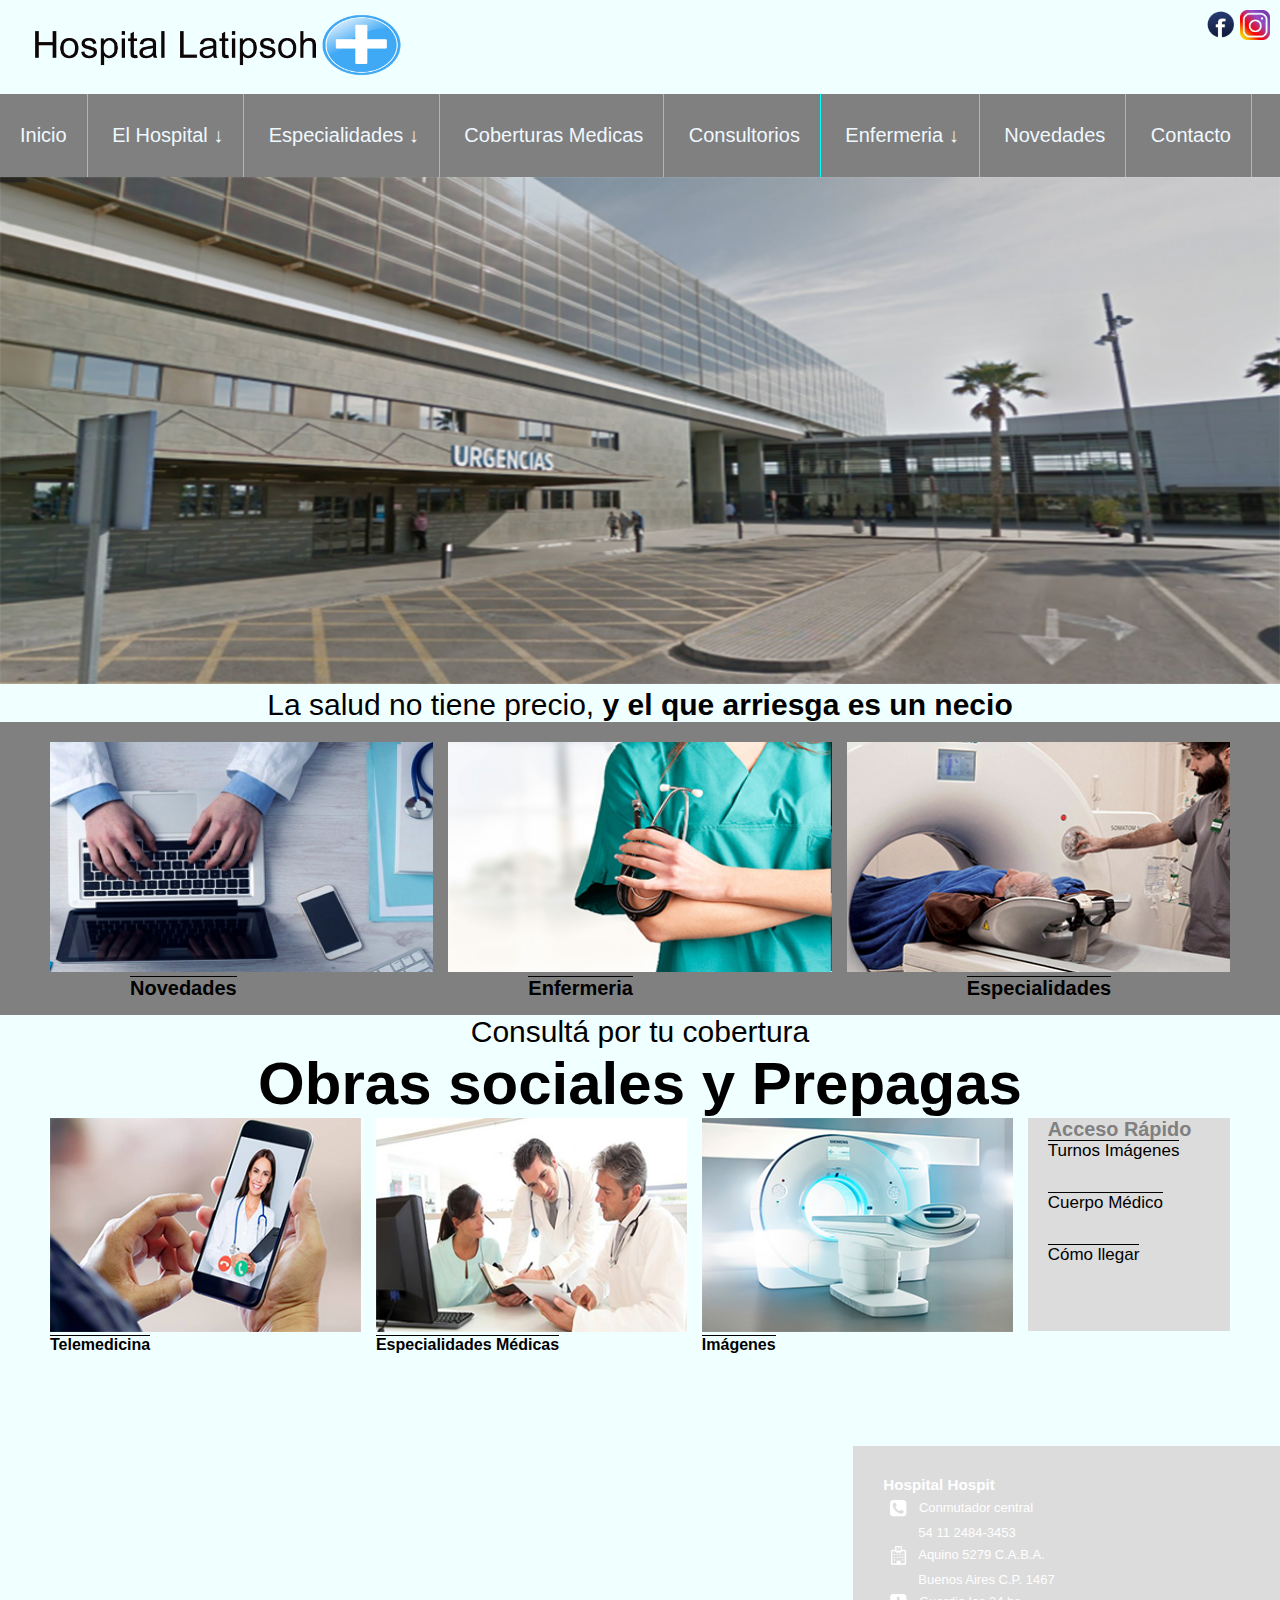
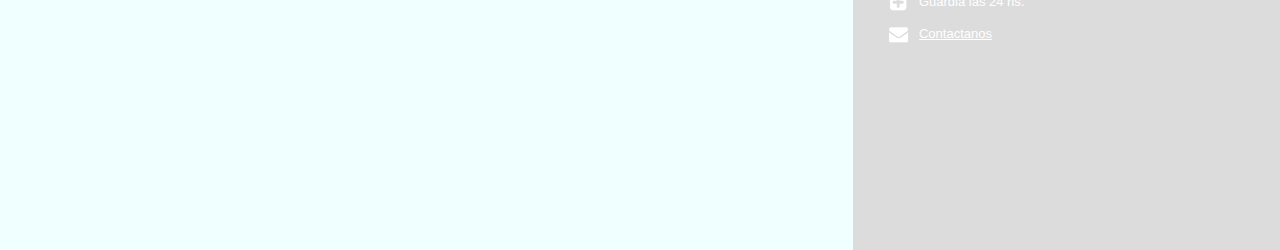
<file: index.html>
<!DOCTYPE html>
<html lang="en">
<head>
    <meta charset="UTF-8">
    <meta http-equiv="X-UA-Compatible" content="IE=edge">
    <meta name="viewport" content="width=device-width, initial-scale=1.0"/>
    <meta name="description" content="Hospital Primero en atenciones especiales y primarias">

    <title>Hospital Latipsoh</title>
    <link rel="stylesheet" href="estilos.css">
    <link href="https://cdn.jsdelivr.net/npm/bootstrap@5.0.1/dist/css/bootstrap.min.css" rel="stylesheet" integrity="sha384-+0n0xVW2eSR5OomGNYDnhzAbDsOXxcvSN1TPprVMTNDbiYZCxYbOOl7+AMvyTG2x" crossorigin="anonymous">
    
</head>
<style>
    
</style>
<body class="tuvieja">
    <div id="inicio"></div>
    <!--Empezando el projecto final-->
    <div class="primerflex">
        <div><img src="img/nuevotitulo.png" alt="" class="imagenylogo"></div>
        <div><img src="img/facebook.png" alt="" class="redessociales">
             <img src="img/instagram.png" alt="" class="redessociales">
        </div>
    </div>
    <!--Inicio de Menu-->
    <header>
        <nav class="nuevomenu">
            <ul class="continuacionmenu">
                <li><a href="#inicio">Inicio</a></li>
                <li><a href="">El Hospital ↓</a>
                    <ul class="submenu">
                        <li><a href="historiayautoridades.html">Historia/Autoridades</a></li>
                        <li><a href="medico.html">Cuerpo Medico</a></li>
                    </ul>
                </li>
                <li><a href="">Especialidades ↓</a>
                    <ul class="submenu">
                        <li><a href="">servicios Medicos</a></li>
                        <li><a href="">Diagnosticos por Imagenes</a></li>
                        <li><a href="">Servicio de Laboratorio</a></li>
                        <li><a href="">Telemedicina</a></li>
                    </ul>
                </li>
                <li><a href="coberturamedica.html">Coberturas Medicas</a></li>
                <li><a href="">Consultorios</a></li>
                <li><a href="">Enfermeria ↓</a>
                    <ul class="submenu">
                        <li><a href="">Tecnicatura en Enfermeria</a></li>
                        <li><a href="">Inscripcion Enfermeria</a></li>
                        <li><a href="">Salida Laboral</a></li>
                    </ul>
                </li>
                <li><a href="">Novedades</a></li>
                <li><a href="">Contacto</a></li>

            </ul>
        </nav>
    </header>
</div>
</div>
<!--Imagenes desplazables-->
<div class="slider">
    <ul>
        <li><img src="imgslide/img1.png" alt=""></li>
        <li><img src="imgslide/img2.png" alt=""></li>
        <li><img src="imgslide/img3.png" alt=""></li>
        <li><img src="imgslide/img4.png" alt=""></li>
    </ul>
</div>
<div class="frasedeseparador">La salud no tiene precio, <strong>y el que arriesga es un necio</strong></div>
<div class="separador"></div>

<!--Imagenes Desplazables-->
<!--fin de menu-->
<div class="imagenes-novedades">
    <div class="imagenes-novedades1 efecto">
        <a href=""><img src="img/compu.jpg" alt="" width="100%"></a>	
        <p><b class="hover desplazamiento"><a href="">Novedades</a></b></p>
    </div>
    <div class="imagenes-enfermeria efecto">
        <a href=""><img src="img/residencias.jpg" alt=""  width="100%"></a>	
        <p><b class="hover desplazamiento-2"> <a href="">Enfermeria</a></b></p>
    </div>
    <div class="imagenes-especialidades efecto">
        <a href=""><img src="img/maquina.jpg" alt="" width="100%" ></a>	
        <p><b class="hover desplazamiento-3"><a href="">Especialidades</a></b></p>
    </div>
</div>
</div>
<!--Faciltar al usuario-->
<div class="frasedeseparador">Consultá por tu cobertura</div>
<div class="frasedeseparador"><h1>Obras sociales y Prepagas</h1></div>
<div class="separador"></div>
<div class="imagenes-novedades-segundo">
	<div class="imagenes-tele efecto">
    
		<a href=""><img src="imgdos/telemedicinatrue.png" alt="" width="100%"></a>	
		<p><b class="hover"><a href="">Telemedicina</a></b></p>
    
    
    </div>
    
    <div class="imagenes-especialidades-med efecto">
    	<a href=""><img src="imgdos/auditor.png" alt=""  width="100%"></a>	
		<p><b class="hover"> <a href="">Especialidades Médicas</a></b></p>
    </div>
    
    <div class="imagenes-imagrx efecto">
        <a href=""><img src="imgdos/imagenesrx.png" alt="" width="100%" ></a>	
		<p><b class="hover"><a href="">Imágenes</a></b></p>
    </div>

	<div class="imagenes-accesorapido">	
		<h3>Acceso Rápido</h3>
        <p class="hover"><a href="">Turnos Imágenes</a></p>
        <hr>
        <p class="hover"><a href="">Cuerpo Médico</a></p>
        <hr>
        <p class="hover"><a href="">Cómo llegar</a></p>
	</div>

</div>
</div>
<!--Como LLegar-->
<div>
<div class="comollegar">
    <div id="mapa" class="mapa"><iframe src="https://www.google.com/maps/embed?pb=!1m18!1m12!1m3!1d3476.4291917638607!2d-58.47402070317795!3d-34.67207115668782!2m3!1f0!2f0!3f0!3m2!1i1024!2i768!4f13.1!3m3!1m2!1s0x95bcc95ad08fa82b%3A0xf63d8a342275b65c!2sAquino%205279!5e0!3m2!1ses!2sar!4v1621191804434!5m2!1ses!2sar" width="850" height="400" style="border:0;" allowfullscreen="" loading="lazy"></iframe></div>
    <div class="datos">
    <h3>Hospital Hospit</h3>
    <p><img src="img/telefonito.png" /> Conmutador central<br /><span class="datosSangria">54 11 2484-3453</span></p>
    <p><img src="img/edificio.png" /> Aquino  5279 C.A.B.A.<br /><span class="datosSangria">Buenos Aires C.P. 1467</span></p>
    <p><img src="img/cruzrara.png" /> Guardia las 24 hs.</p>
    <p><img src="img/sobresito.png" /> <a href="">Contactanos</a></p>
    </div>
    </div>


<!--menufinal-->


    
</body>
</html>
</file>
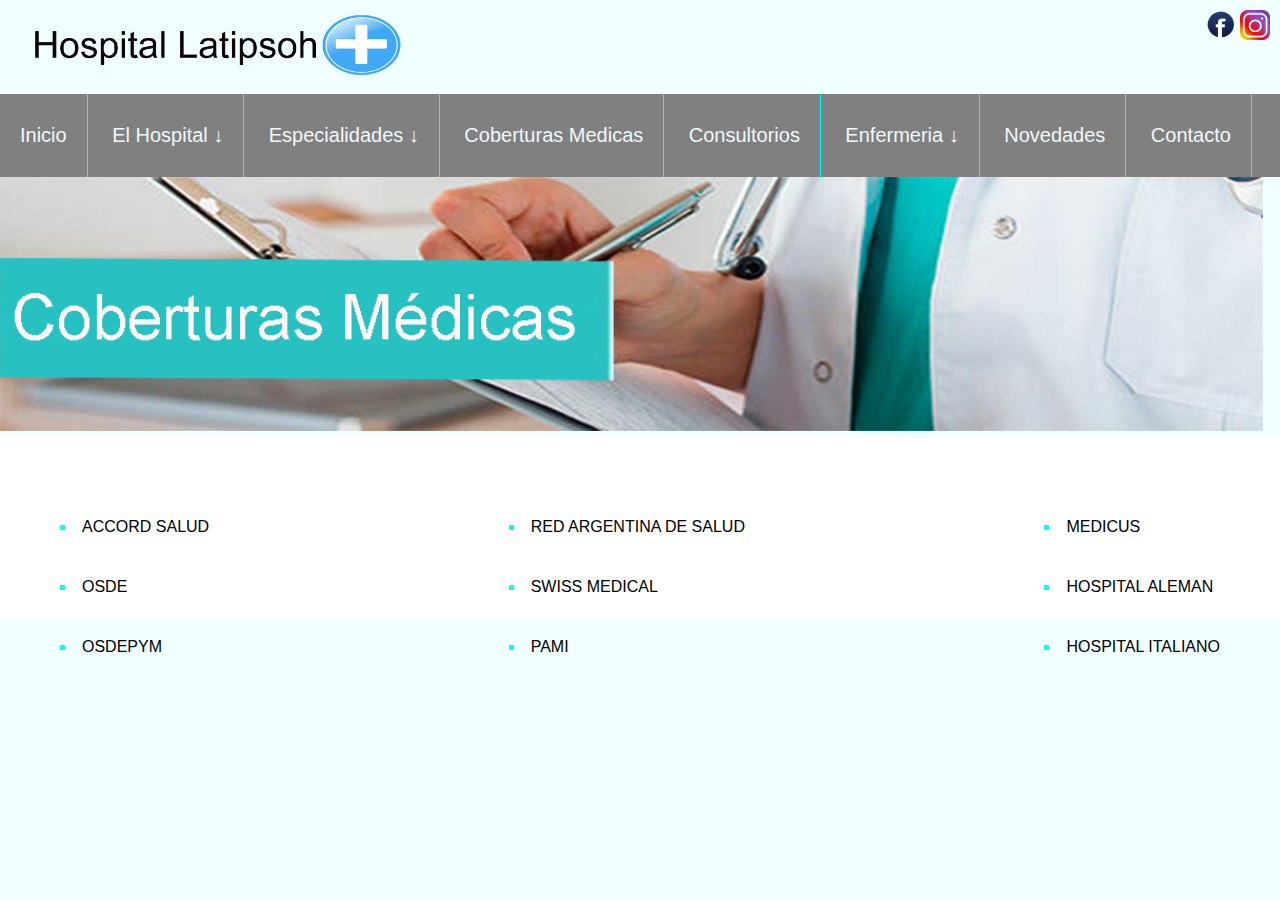
<file: coberturamedica.html>
<!DOCTYPE html>
<html lang="en">
<head>
    <meta charset="UTF-8">
    <meta http-equiv="X-UA-Compatible" content="IE=edge">
    <meta name="viewport" content="width=device-width, initial-scale=1.0">
    <title>Hospital Latipsoh | Coberturas Medicas</title>
    <link rel="stylesheet" href="estilos.css">
    <link href="https://cdn.jsdelivr.net/npm/bootstrap@5.0.1/dist/css/bootstrap.min.css" rel="stylesheet" integrity="sha384-+0n0xVW2eSR5OomGNYDnhzAbDsOXxcvSN1TPprVMTNDbiYZCxYbOOl7+AMvyTG2x" crossorigin="anonymous">
    
</head>
<body class="ultimatefondo">
     <!--Empezando el projecto final-->
     <div class="primerflex">
        <div><img src="img/nuevotitulo.png" alt="" class="imagenylogo"></div>
        <div><img src="img/facebook.png" alt="" class="redessociales">
             <img src="img/instagram.png" alt="" class="redessociales">
        </div>
    </div>
    <!--Inicio de Menu-->
    <div>
    <header>
        <nav class="nuevomenu">
            <ul class="continuacionmenu">
                <li><a href="index.html">Inicio</a></li>
                <li><a href="">El Hospital ↓</a>
                    <ul class="submenu">
                        <li><a href="historiayautoridades.html">Historia/Autoridades</a></li>
                        <li><a href="medico.html">Cuerpo Medico</a></li>
                    </ul>
                </li>
                <li><a href="">Especialidades ↓</a>
                    <ul class="submenu">
                        <li><a href="">servicios Medicos</a></li>
                        <li><a href="">Diagnosticos por Imagenes</a></li>
                        <li><a href="">Servicio de Laboratorio</a></li>
                        <li><a href="">Telemedicina</a></li>
                    </ul>
                </li>
                <li><a href="">Coberturas Medicas</a></li>
                <li><a href="">Consultorios</a></li>
                <li><a href="">Enfermeria ↓</a>
                    <ul class="submenu">
                        <li><a href="">Tecnicatura en Enfermeria</a></li>
                        <li><a href="">Inscripcion Enfermeria</a></li>
                        <li><a href="">Salida Laboral</a></li>
                    </ul>
                </li>
                <li><a href="">Novedades</a></li>
                <li><a href="">Contacto</a></li>

            </ul>
        </nav>
    </header>
</div>
<!--Segundo Flex-->
    <!-- desde donde debo empezar a codear-->
    <div class="presentamedico">
    <h2><img src="img/Coberturas Medicas.png" alt="" width="1263px"></h2>
    </div>
    <div>
    <div class="hospitalescober1">
        <div>
            <ul>
                <li><a href="https://www.accordsalud.com.ar/" target="_blank" style="text-decoration:none;">ACCORD SALUD</a></li>
                <li><a href="https://www.osde.com.ar/index.html#!homepage.html" target="_blank" style="text-decoration:none;">OSDE</a></li>
                <li><a href="http://www.osdepym.com.ar/PortalCMS/app.htm" target="_blank" style="text-decoration:none;">OSDEPYM</a></li>
            </ul>
        </div>
        <div>
            <ul>
                <li><a href="https://www.rascomra.com.ar/2016/" target="_blank" style="text-decoration:none;">RED ARGENTINA DE SALUD</a></li>
                <li><a href="https://www.swissmedical.com.ar/prepagaclientes/" target="_blank" style="text-decoration:none;">SWISS MEDICAL</a></li>
                <li><a href="https://www.pami.org.ar/preinicio" target="_blank" style="text-decoration:none;">PAMI</a></li>
            </ul>
        </div>
        <div>
            <ul>
                <li><a href="https://medicus.com.ar/#/" target="_blank"  style="text-decoration:none;">MEDICUS</a></li>
        <li><a href="https://www.hospitalaleman.org.ar/" target="_blank" style="text-decoration:none;">HOSPITAL ALEMAN</a></li>
        <li><a href="https://www.hospitalitaliano.org.ar/#!/home/principal" target="_blank" style="text-decoration:none;">HOSPITAL ITALIANO</a></li>
            </ul>
        </div>
        </div>
        <!--Muchos divs--->
    
    
<!--Tercer Flex-->


</div>
</body>
</html>
</file>
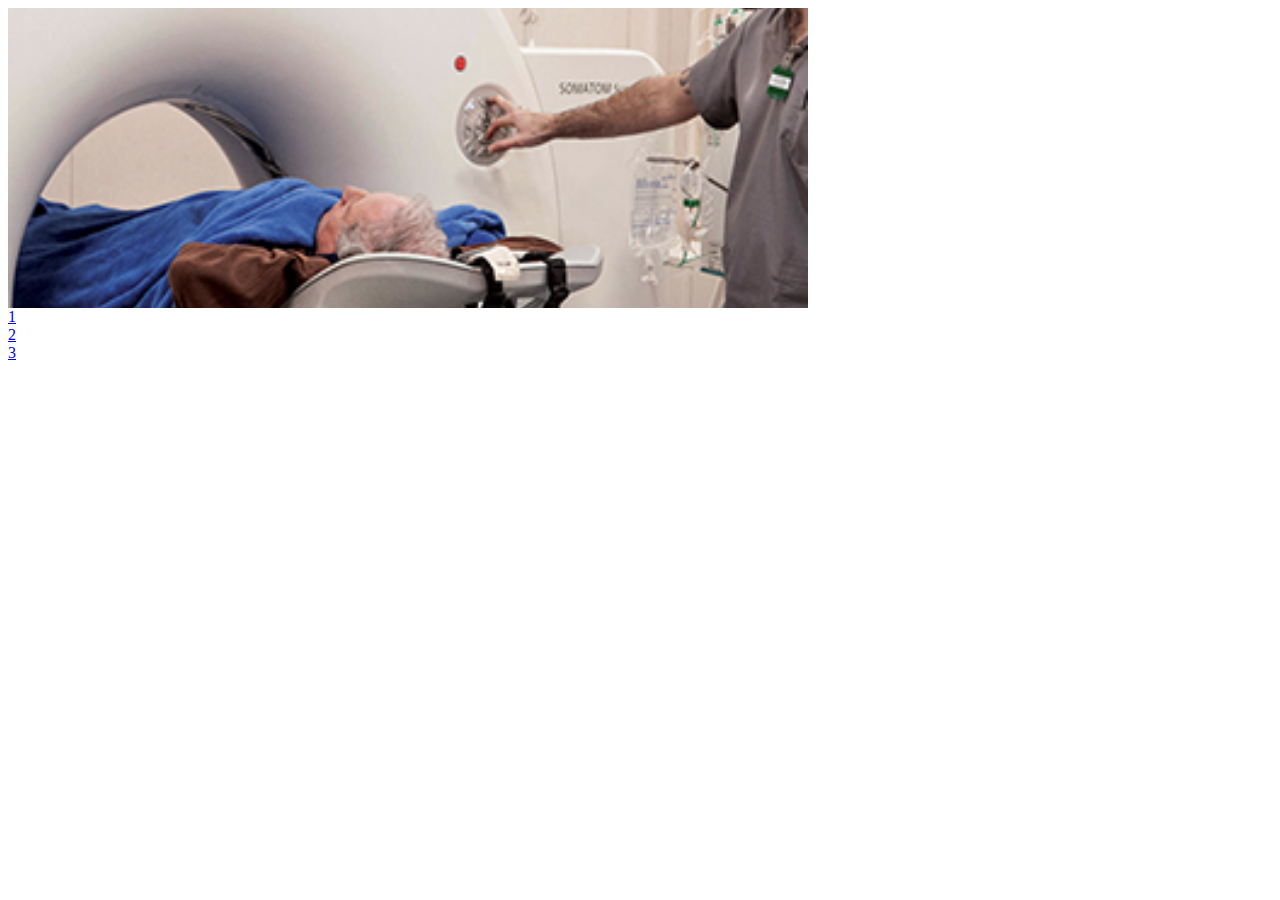
<file: cosonuevoitnento.html>
<!DOCTYPE html>
<html lang="en">
<head>
    <meta charset="UTF-8">
    <meta http-equiv="X-UA-Compatible" content="IE=edge">
    <meta name="viewport" content="width=device-width, initial-scale=1.0">
    <title>Document</title>
</head>
<style>
   .container ul, li{
        margin: 0;
        padding: 0;
        list-style-type: none;
    }
    ul.slider{
        position: relative;
        width: 800px;
        height: 300px;
    }
    ul.slider li{
        position: absolute;
        left: 0;
        top: 0;
        opacity: 0;
        width: inherit;
        height: inherit;
        background-color: white;
        transition: opacity .5s;
    }
    ul.slider li img{
        width: 100%;
        height: 300px;
        object-fit: cover;
    }

    ul.slider li:first-child{
        opacity: 1;
    }
    ul.slider li:target{
        opacity: 1;
    }
</style>
<body>
    <div class="container">
        <ul class="slider">
            <li id="slide1">
                <img src="img/maquina.jpg" alt="">
            </li>
            <li id="slide2">
                <img src="img/niideaquienes.jpg" alt="">
            </li>
            <li id="slide3">
                <h1>lorem</h1>
                <p>tuvieja</p>
                <a href="">tuotraviejaxsxs</a>
            </li>
        </ul>

        <ul class="menu">
            <li>
                <a href="#slide1">1</a>
            </li>
            <li>
                <a href="#slide2">2</a>
            </li>
            <li>
                <a href="#slide3">3</a>
            </li>

        </ul>
    </div>
    
</body>
</html>
</file>
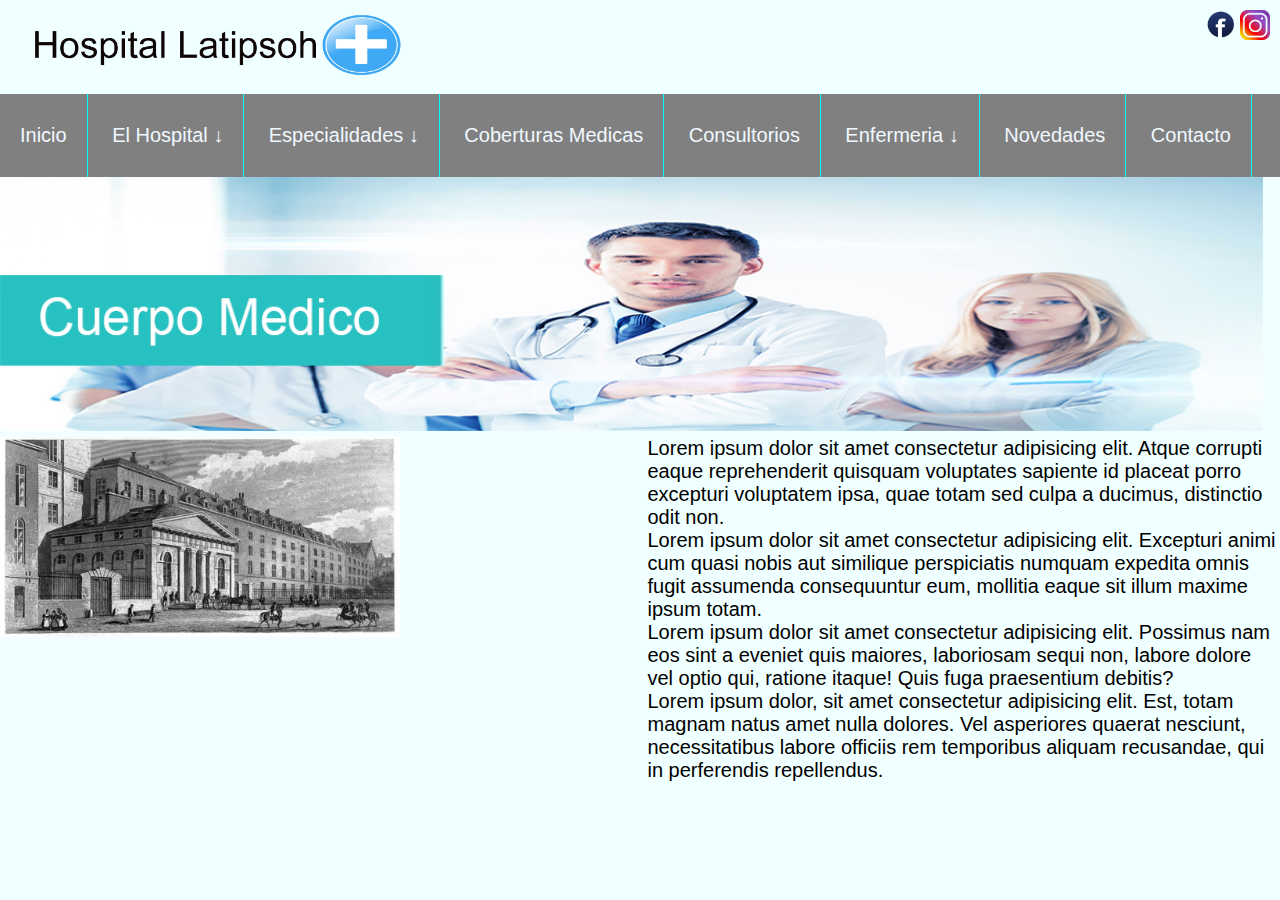
<file: historiayautoridades.html>
<!DOCTYPE html>
<html lang="en">
<head>
    <meta charset="UTF-8">
    <meta http-equiv="X-UA-Compatible" content="IE=edge">
    <meta name="viewport" content="width=device-width, initial-scale=1.0"/>
    <title>Hospital Latipsoh | Historia</title>
    <link rel="stylesheet" href="estilos.css">
    <link href="https://cdn.jsdelivr.net/npm/bootstrap@5.0.1/dist/css/bootstrap.min.css" rel="stylesheet" integrity="sha384-+0n0xVW2eSR5OomGNYDnhzAbDsOXxcvSN1TPprVMTNDbiYZCxYbOOl7+AMvyTG2x" crossorigin="anonymous">
    
</head>

<body class="tuvieja">
    <div id="inicio"></div>
    <!--Empezando el projecto final-->
    <div class="primerflex">
        <div><img src="img/nuevotitulo.png" alt="" class="imagenylogo"></div>
        <div><img src="img/facebook.png" alt="" class="redessociales">
             <img src="img/instagram.png" alt="" class="redessociales">
        </div>
    </div>
    <!--Inicio de Menu-->
    <header>
        <nav class="nuevomenu">
            <ul class="continuacionmenu">
                <li><a href="index.html">Inicio</a></li>
                <li><a href="">El Hospital ↓</a>
                    <ul class="submenu">
                        <li><a href="historiayautoridades.html">Historia/Autoridades</a></li>
                        <li><a href="medico.html">Cuerpo Medico</a></li>
                    </ul>
                </li>
                <li><a href="">Especialidades ↓</a>
                    <ul class="submenu">
                        <li><a href="">servicios Medicos</a></li>
                        <li><a href="">Diagnosticos por Imagenes</a></li>
                        <li><a href="">Servicio de Laboratorio</a></li>
                        <li><a href="">Telemedicina</a></li>
                    </ul>
                </li>
                <li><a href="coberturamedica.html">Coberturas Medicas</a></li>
                <li><a href="">Consultorios</a></li>
                <li><a href="">Enfermeria ↓</a>
                    <ul class="submenu">
                        <li><a href="">Tecnicatura en Enfermeria</a></li>
                        <li><a href="">Inscripcion Enfermeria</a></li>
                        <li><a href="">Salida Laboral</a></li>
                    </ul>
                </li>
                <li><a href="">Novedades</a></li>
                <li><a href="">Contacto</a></li>

            </ul>
        </nav>
    </header>
</div>



</div>
<div class="presentamedico">
    <h2><img src="imgdos/cuerpomedico.png" alt="" width="1263px" class="img65"></h2>
</div>
<div class="historiaauto">
    <div>
        <img src="img/hospitalviejo.jpg" alt="" class="imagenvieja">
    </div>
    <div class="tamañnoimagenhistoria">
        <p>Lorem ipsum dolor sit amet consectetur adipisicing elit. Atque corrupti eaque reprehenderit quisquam voluptates sapiente id placeat porro excepturi voluptatem ipsa, quae totam sed culpa a ducimus, distinctio odit non.</p>
        <p>Lorem ipsum dolor sit amet consectetur adipisicing elit. Excepturi animi cum quasi nobis aut similique perspiciatis numquam expedita omnis fugit assumenda consequuntur eum, mollitia eaque sit illum maxime ipsum totam.</p>
        <p>Lorem ipsum dolor sit amet consectetur adipisicing elit. Possimus nam eos sint a eveniet quis maiores, laboriosam sequi non, labore dolore vel optio qui, ratione itaque! Quis fuga praesentium debitis?</p>
    
        <p>Lorem ipsum dolor, sit amet consectetur adipisicing elit. Est, totam magnam natus amet nulla dolores. Vel asperiores quaerat nesciunt, necessitatibus labore officiis rem temporibus aliquam recusandae, qui in perferendis repellendus.</p>
    
    
    </div>
</div>
</file>
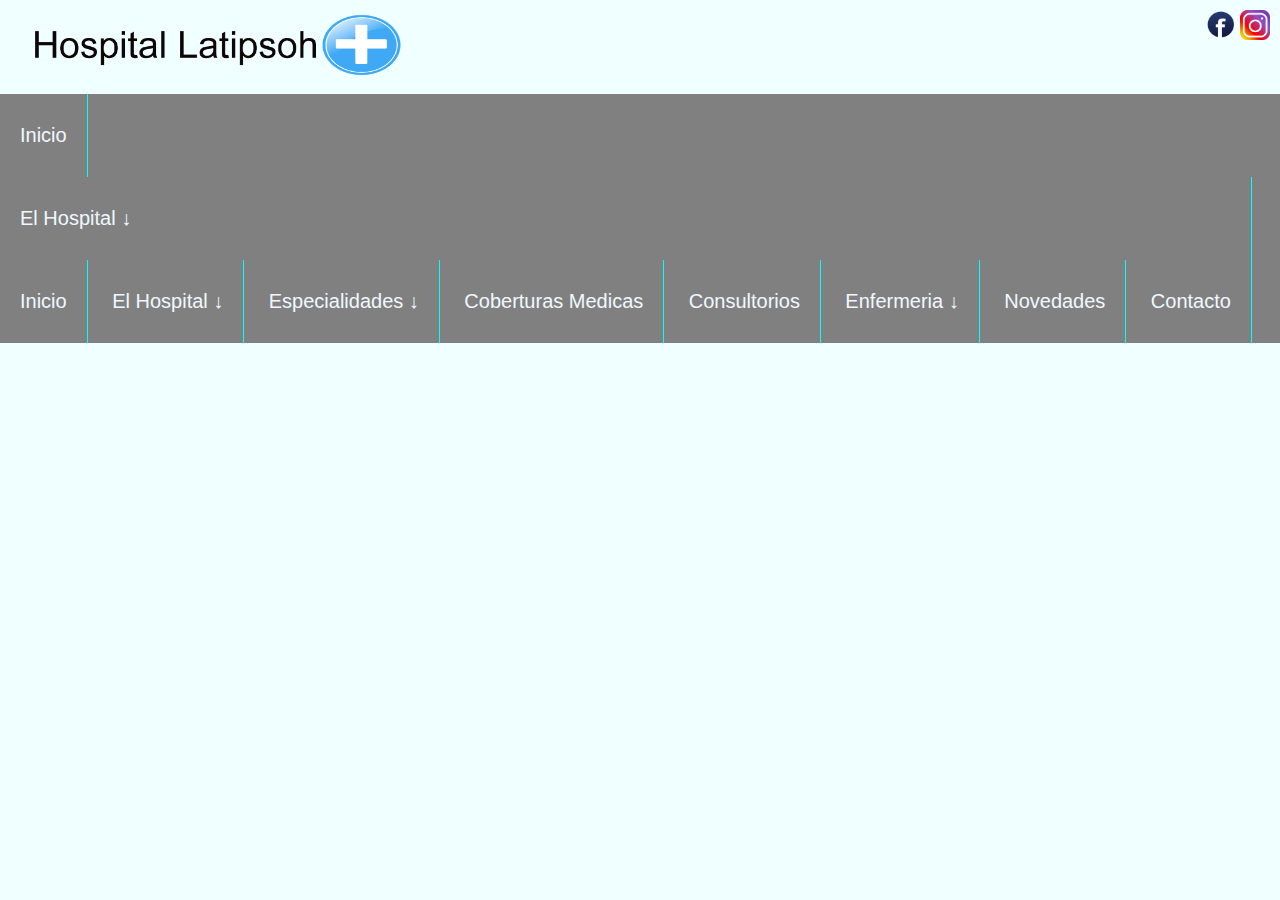
<file: intentodealgonuevo.html>
<!DOCTYPE html>
<html lang="en">
<head>
    <meta charset="UTF-8">
    <meta http-equiv="X-UA-Compatible" content="IE=edge">
    <meta name="viewport" content="width=device-width, initial-scale=1.0"/>
    <title>Hospital Hospit</title>
    <link rel="stylesheet" href="estilos.css">
    <link href="https://cdn.jsdelivr.net/npm/bootstrap@5.0.1/dist/css/bootstrap.min.css" rel="stylesheet" integrity="sha384-+0n0xVW2eSR5OomGNYDnhzAbDsOXxcvSN1TPprVMTNDbiYZCxYbOOl7+AMvyTG2x" crossorigin="anonymous">
    
</head>
<style>

.nuevomenu2 {
    background-color: gray;
    padding: 0px;
    margin: 0px;
    
  }
  
 .quitarseparador a:link{
    border-right: 1px solid black;

 }

  .nuevomenu2 ul {
    list-style-type: none;
    padding: 0px;
    margin: 0px;
  }
  
  
  .continuacionmenu2 > li {
    position: relative;
    display: inline-block;
    padding: 0px;
    margin: 0px;
    
  }
  
  .continuacionmenu2 > li > a {
    display: block;
    padding: 30px 20px;
    color: aliceblue;
    text-decoration: none;
    font-size: 20px;
    border-right: 1px solid aqua;
  }
  
  .continuacionmenu2 li a:hover {
    -webkit-transition: .3s;
    transition: .3s;
    color: aqua;
  }
  
  .submenu2 li a:hover {
    color: black;
    background-color: aqua;
  }
  
  .submenu2 {
    position: absolute;
    background-color: gainsboro;
    visibility: hidden;
    opacity: 0;
    -webkit-transition: opacity .5s;
    transition: opacity .5s;
  }
  
  .submenu2 li a {
    display: block;
    padding: 15px;
    color: white;
    text-decoration: none;
  }
  
  .continuacionmenu2 li:hover .submenu {
    visibility: visible;
    opacity: 1;
  }
    
</style>
<body class="tuvieja">
    <div id="inicio"></div>
    <!--Empezando el projecto final-->
    <div class="primerflex">
        <div><img src="img/nuevotitulo.png" alt="" class="imagenylogo"></div>
        <div><img src="img/facebook.png" alt="" class="redessociales">
             <img src="img/instagram.png" alt="" class="redessociales">
        </div>
    </div>
    <!--Inicio de Menu-->
    <header>
        <nav class="nuevomenu2">
            <ul class="continuacionmenu2">
                <li><a href="#inicio">Inicio</a></li>
                <li><a href="">El Hospital ↓</a>
                    <ul class="submenu2">
                        <li><a href="">Historia/Autoridades</a></li>
                        <li><a href="medico.html">Cuerpo Medico</a></li>
                    </ul>
        <nav class="nuevomenu">
            <ul class="continuacionmenu">
                <li><a href="#inicio">Inicio</a></li>
                <li><a href="">El Hospital ↓</a>
                    <ul class="submenu">
                        <li><a href="">Historia/Autoridades</a></li>
                        <li><a href="medico.html">Cuerpo Medico</a></li>
                    </ul>
                </li>
                <li><a href="">Especialidades ↓</a>
                    <ul class="submenu">
                        <li><a href="">servicios Medicos</a></li>
                        <li><a href="">Diagnosticos por Imagenes</a></li>
                        <li><a href="">Servicio de Laboratorio</a></li>
                        <li><a href="">Telemedicina</a></li>
                    </ul>
                </li>
                <li><a href="coberturamedica.html">Coberturas Medicas</a></li>
                <li><a href="">Consultorios</a></li>
                <li><a href="">Enfermeria ↓</a>
                    <ul class="submenu">
                        <li><a href="">Tecnicatura en Enfermeria</a></li>
                        <li><a href="">Inscripcion Enfermeria</a></li>
                        <li><a href="">Salida Laboral</a></li>
                    </ul>
                </li>
                <li><a href="">Novedades</a></li>
                <li><a href="">Contacto</a></li>

            </ul>
        </nav>
    </header>
</div>
</div>
</file>
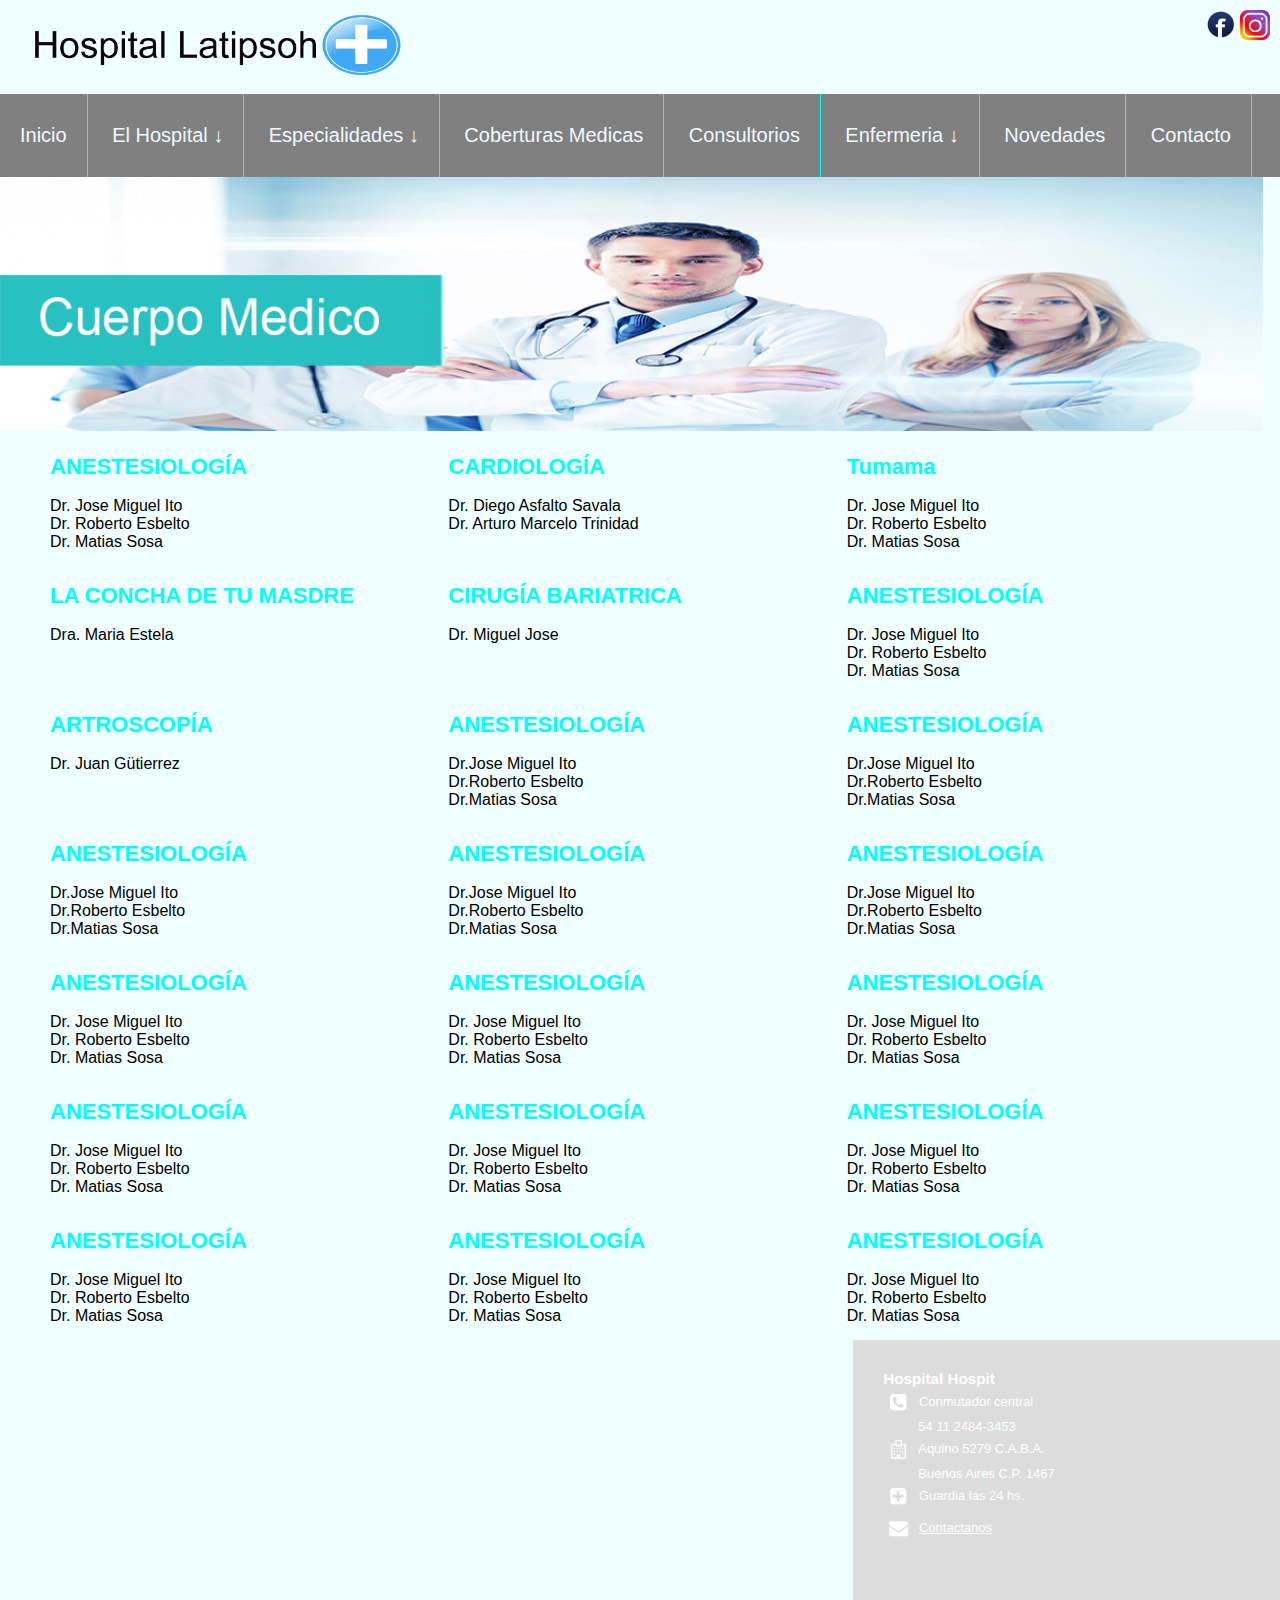
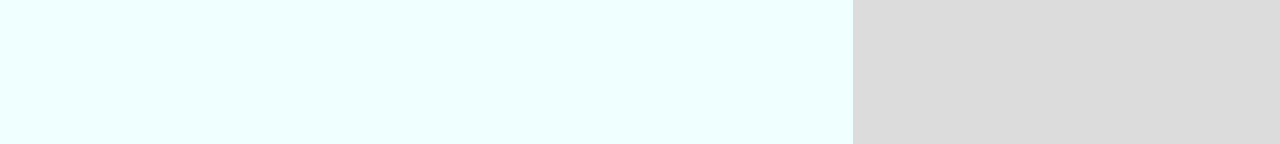
<file: medico.html>
<!DOCTYPE html>
<html lang="en">
<head>
    <meta charset="UTF-8">
    <meta http-equiv="X-UA-Compatible" content="IE=edge">
    <meta name="viewport" content="width=device-width, initial-scale=1.0"/>
    <title>Hospital Latipsoh | Cuerpo Medico</title>
    <link rel="stylesheet" href="estilos.css">
</head>
<body class="tuvieja">
    <div id="inicio"></div>
    <!--Empezando el projecto final-->
    <div class="primerflex">
        <div><img src="img/nuevotitulo.png" alt="" class="imagenylogo"></div>
        <div><img src="img/facebook.png" alt="" class="redessociales">
             <img src="img/instagram.png" alt="" class="redessociales">
        </div>
    </div>
    <!--Inicio de Menu-->
    <header>
        <nav class="nuevomenu">
            <ul class="continuacionmenu">
                <li><a href="index.html">Inicio</a></li>
                <li><a href="">El Hospital ↓</a>
                    <ul class="submenu">
                        <li><a href="historiayautoridades.html">Historia/Autoridades</a></li>
                        <li><a href="medico.html">Cuerpo Medico</a></li>
                    </ul>
                </li>
                <li><a href="">Especialidades ↓</a>
                    <ul class="submenu">
                        <li><a href="">servicios Medicos</a></li>
                        <li><a href="">Diagnosticos por Imagenes</a></li>
                        <li><a href="">Servicio de Laboratorio</a></li>
                        <li><a href="">Telemedicina</a></li>
                    </ul>
                </li>
                <li><a href="coberturamedica.html">Coberturas Medicas</a></li>
                <li><a href="">Consultorios</a></li>
                <li><a href="">Enfermeria ↓</a>
                    <ul class="submenu">
                        <li><a href="">Tecnicatura en Enfermeria</a></li>
                        <li><a href="">Inscripcion Enfermeria</a></li>
                        <li><a href="">Salida Laboral</a></li>
                    </ul>
                </li>
                <li><a href="">Novedades</a></li>
                <li><a href="">Contacto</a></li>

            </ul>
        </nav>
    </header>
</div>
</div>
 <!-- desde donde debo empezar a codear-->
 <div class="presentamedico">
    <h2><img src="imgdos/cuerpomedico.png" alt="" width="1263px" class="img65"></h2>
    </div>
    <div>
        <div class="hospitalescober2">
            <div class="cober1">
                <ul>
                    <li class="cober2"><strong> ANESTESIOLOGÍA </strong></li>
                    <li>Dr. Jose Miguel Ito</li>
                    <li>Dr. Roberto Esbelto</li>
                    <li>Dr. Matias Sosa</li>
                </ul>
            </div>
            <div class="cober1">
                <ul>
                    <li class="cober2"><strong> CARDIOLOGÍA </strong></li>
                    <li>Dr. Diego Asfalto Savala</li>
                    <li>Dr. Arturo Marcelo Trinidad</li>
                    
                </ul>
            </div>
            <div class="cober1">
                <ul>
                    <li class="cober2"><strong> Tumama </strong></li>
                    <li>Dr. Jose Miguel Ito</li>
                    <li>Dr. Roberto Esbelto</li>
                    <li>Dr. Matias Sosa</li>
                </ul>
            </div>
            <div class="cober1">
                <ul>
                    <li class="cober2"><strong> LA CONCHA DE TU MASDRE</strong></li>
                    <li>Dra. Maria Estela</li>
                </ul>
            </div>
            <div class="cober1">
                <ul>
                    <li class="cober2"><strong> CIRUGÍA BARIATRICA </strong></li>
                    <li>Dr. Miguel Jose</li>
                </ul>
            </div>
            <div class="cober1">
                <ul>
                    <li class="cober2"><strong> ANESTESIOLOGÍA </strong></li>
                    <li>Dr. Jose Miguel Ito</li>
                    <li>Dr. Roberto Esbelto</li>
                    <li>Dr. Matias Sosa</li>
                </ul>
            </div>
            <div class="cober1">
                <ul>
                    <li class="cober2"><strong> ARTROSCOPÍA </strong></li>
                    <li>Dr. Juan Gütierrez</li>
                </ul>
            </div>
            <div class="cober1">
                <ul>
                    <li class="cober2"><strong> ANESTESIOLOGÍA </strong></li>
                    <li>Dr.Jose Miguel Ito</li>
                    <li>Dr.Roberto Esbelto</li>
                    <li>Dr.Matias Sosa</li>
                </ul>
            </div>
            <div class="cober1">
                <ul>
                    <li class="cober2"><strong> ANESTESIOLOGÍA </strong></li>
                    <li>Dr.Jose Miguel Ito</li>
                    <li>Dr.Roberto Esbelto</li>
                    <li>Dr.Matias Sosa</li>
                </ul>
            </div>
            <div class="cober1">
                <ul>
                    <li class="cober2"><strong> ANESTESIOLOGÍA </strong></li>
                    <li>Dr.Jose Miguel Ito</li>
                    <li>Dr.Roberto Esbelto</li>
                    <li>Dr.Matias Sosa</li>
                </ul>
            </div>
            <div class="cober1">
                <ul>
                    <li class="cober2"><strong> ANESTESIOLOGÍA </strong></li>
                    <li>Dr.Jose Miguel Ito</li>
                    <li>Dr.Roberto Esbelto</li>
                    <li>Dr.Matias Sosa</li>
                </ul>
            </div>
            <div class="cober1">
                <ul>
                    <li class="cober2"><strong> ANESTESIOLOGÍA </strong></li>
                    <li>Dr.Jose Miguel Ito</li>
                    <li>Dr.Roberto Esbelto</li>
                    <li>Dr.Matias Sosa</li>
                </ul>
            </div>
            <div class="cober1">
                <ul>
                    <li class="cober2"><strong> ANESTESIOLOGÍA </strong></li>
                    <li>Dr. Jose Miguel Ito</li>
                    <li>Dr. Roberto Esbelto</li>
                    <li>Dr. Matias Sosa</li>
                </ul>
            </div>
            <div class="cober1">
                <ul>
                    <li class="cober2"><strong> ANESTESIOLOGÍA </strong></li>
                    <li>Dr. Jose Miguel Ito</li>
                    <li>Dr. Roberto Esbelto</li>
                    <li>Dr. Matias Sosa</li>
                </ul>
            </div>
            <div class="cober1">
                <ul>
                    <li class="cober2"><strong> ANESTESIOLOGÍA </strong></li>
                    <li>Dr. Jose Miguel Ito</li>
                    <li>Dr. Roberto Esbelto</li>
                    <li>Dr. Matias Sosa</li>
                </ul>
            </div>
            <div class="cober1">
                <ul>
                    <li class="cober2"><strong> ANESTESIOLOGÍA </strong></li>
                    <li>Dr. Jose Miguel Ito</li>
                    <li>Dr. Roberto Esbelto</li>
                    <li>Dr. Matias Sosa</li>
                </ul>
            </div>
            <div class="cober1">
                <ul>
                    <li class="cober2"><strong> ANESTESIOLOGÍA </strong></li>
                    <li>Dr. Jose Miguel Ito</li>
                    <li>Dr. Roberto Esbelto</li>
                    <li>Dr. Matias Sosa</li>
                </ul>
            </div>
            <div class="cober1">
                <ul>
                    <li class="cober2"><strong> ANESTESIOLOGÍA </strong></li>
                    <li>Dr. Jose Miguel Ito</li>
                    <li>Dr. Roberto Esbelto</li>
                    <li>Dr. Matias Sosa</li>
                </ul>
            </div>
            <div class="cober1">
                <ul>
                    <li class="cober2"><strong> ANESTESIOLOGÍA </strong></li>
                    <li>Dr. Jose Miguel Ito</li>
                    <li>Dr. Roberto Esbelto</li>
                    <li>Dr. Matias Sosa</li>
                </ul>
            </div>
            <div class="cober1">
                <ul>
                    <li class="cober2"><strong> ANESTESIOLOGÍA </strong></li>
                    <li>Dr. Jose Miguel Ito</li>
                    <li>Dr. Roberto Esbelto</li>
                    <li>Dr. Matias Sosa</li>
                </ul>
            </div>
            <div class="cober1">
                <ul>
                    <li class="cober2"><strong> ANESTESIOLOGÍA </strong></li>
                    <li>Dr. Jose Miguel Ito</li>
                    <li>Dr. Roberto Esbelto</li>
                    <li>Dr. Matias Sosa</li>
                </ul>
            </div>
            </div>
            <!--Como LLegar-->
<div>
    <div class="comollegar">
        <div id="mapa" class="mapa"><iframe src="https://www.google.com/maps/embed?pb=!1m18!1m12!1m3!1d3476.4291917638607!2d-58.47402070317795!3d-34.67207115668782!2m3!1f0!2f0!3f0!3m2!1i1024!2i768!4f13.1!3m3!1m2!1s0x95bcc95ad08fa82b%3A0xf63d8a342275b65c!2sAquino%205279!5e0!3m2!1ses!2sar!4v1621191804434!5m2!1ses!2sar" width="850" height="400" style="border:0;" allowfullscreen="" loading="lazy" class="googlemapa"></iframe></div>
        <div class="datos">
        <h3>Hospital Hospit</h3>
        <p><img src="img/telefonito.png" /> Conmutador central<br /><span class="datosSangria">54 11 2484-3453</span></p>
        <p><img src="img/edificio.png" /> Aquino  5279 C.A.B.A.<br /><span class="datosSangria">Buenos Aires C.P. 1467</span></p>
        <p><img src="img/cruzrara.png" /> Guardia las 24 hs.</p>
        <p><img src="img/sobresito.png" /> <a href="">Contactanos</a></p>
        </div>
        </div>
</file>
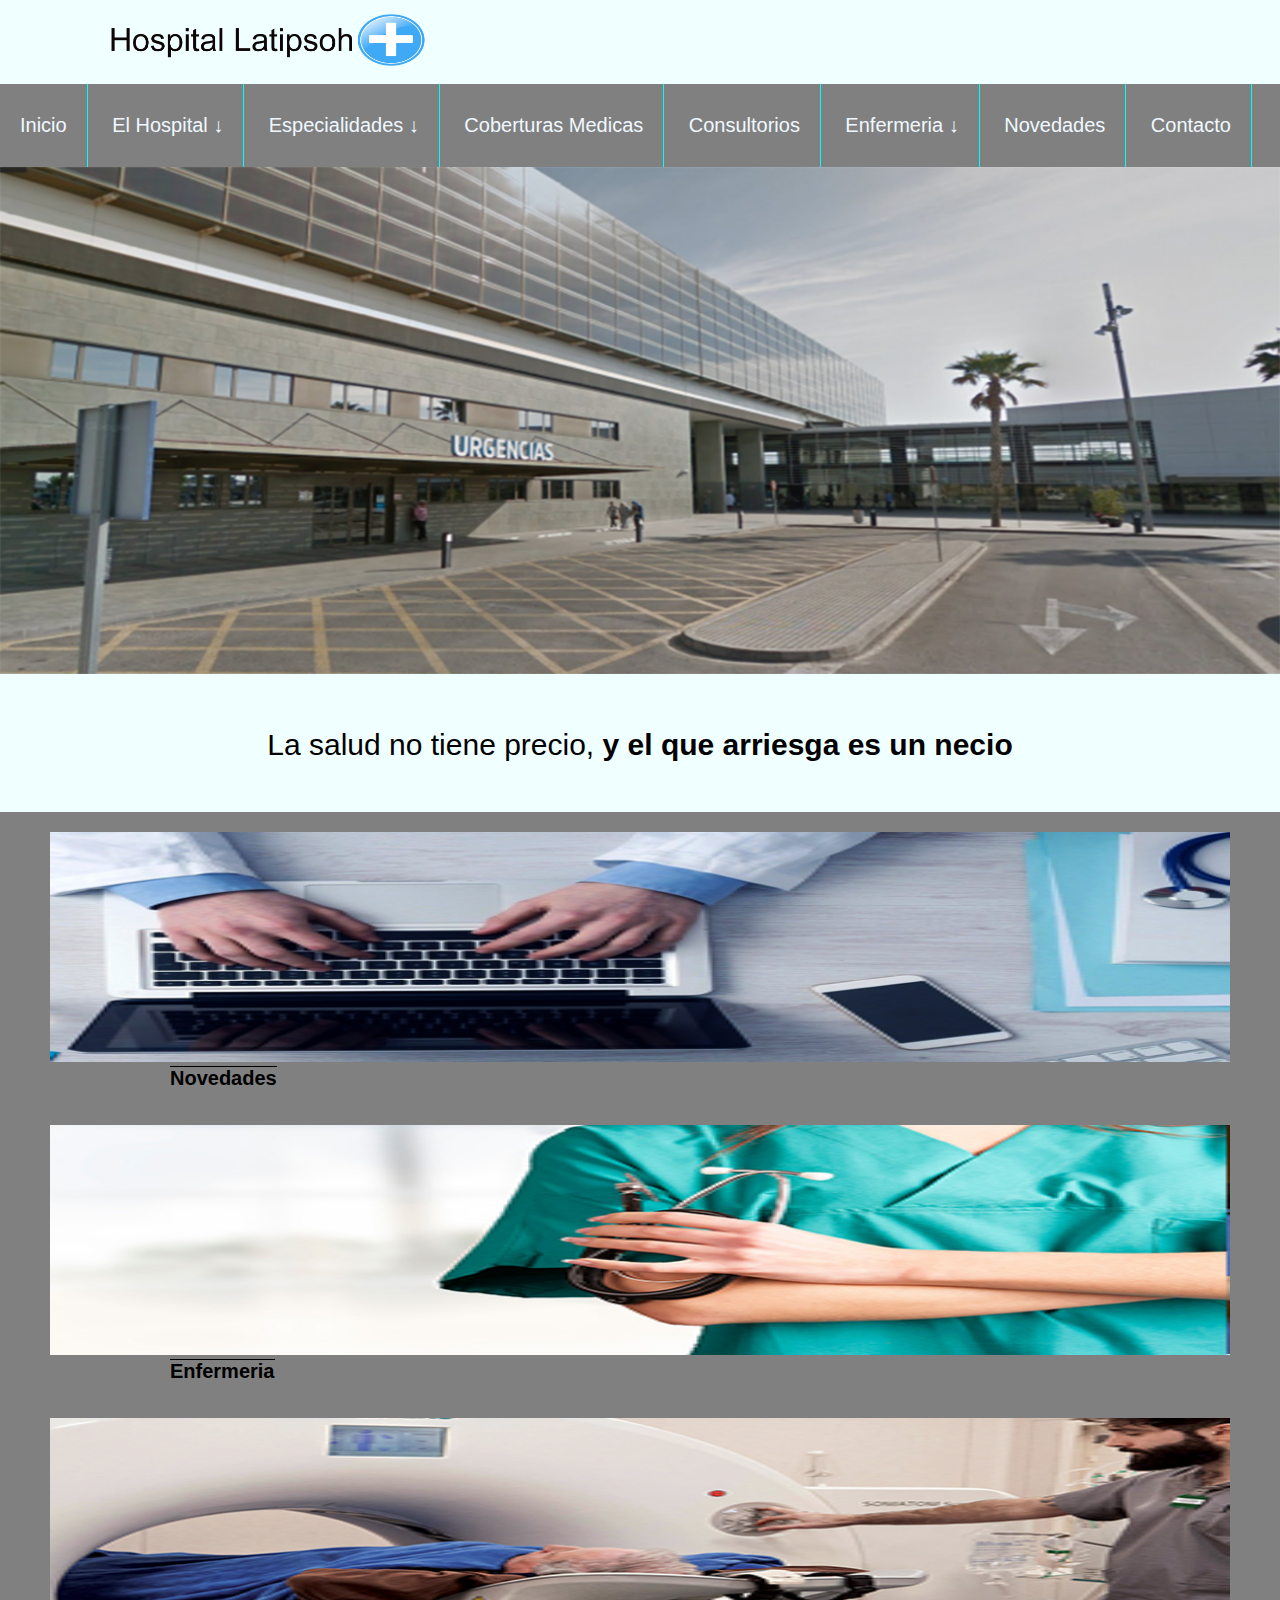
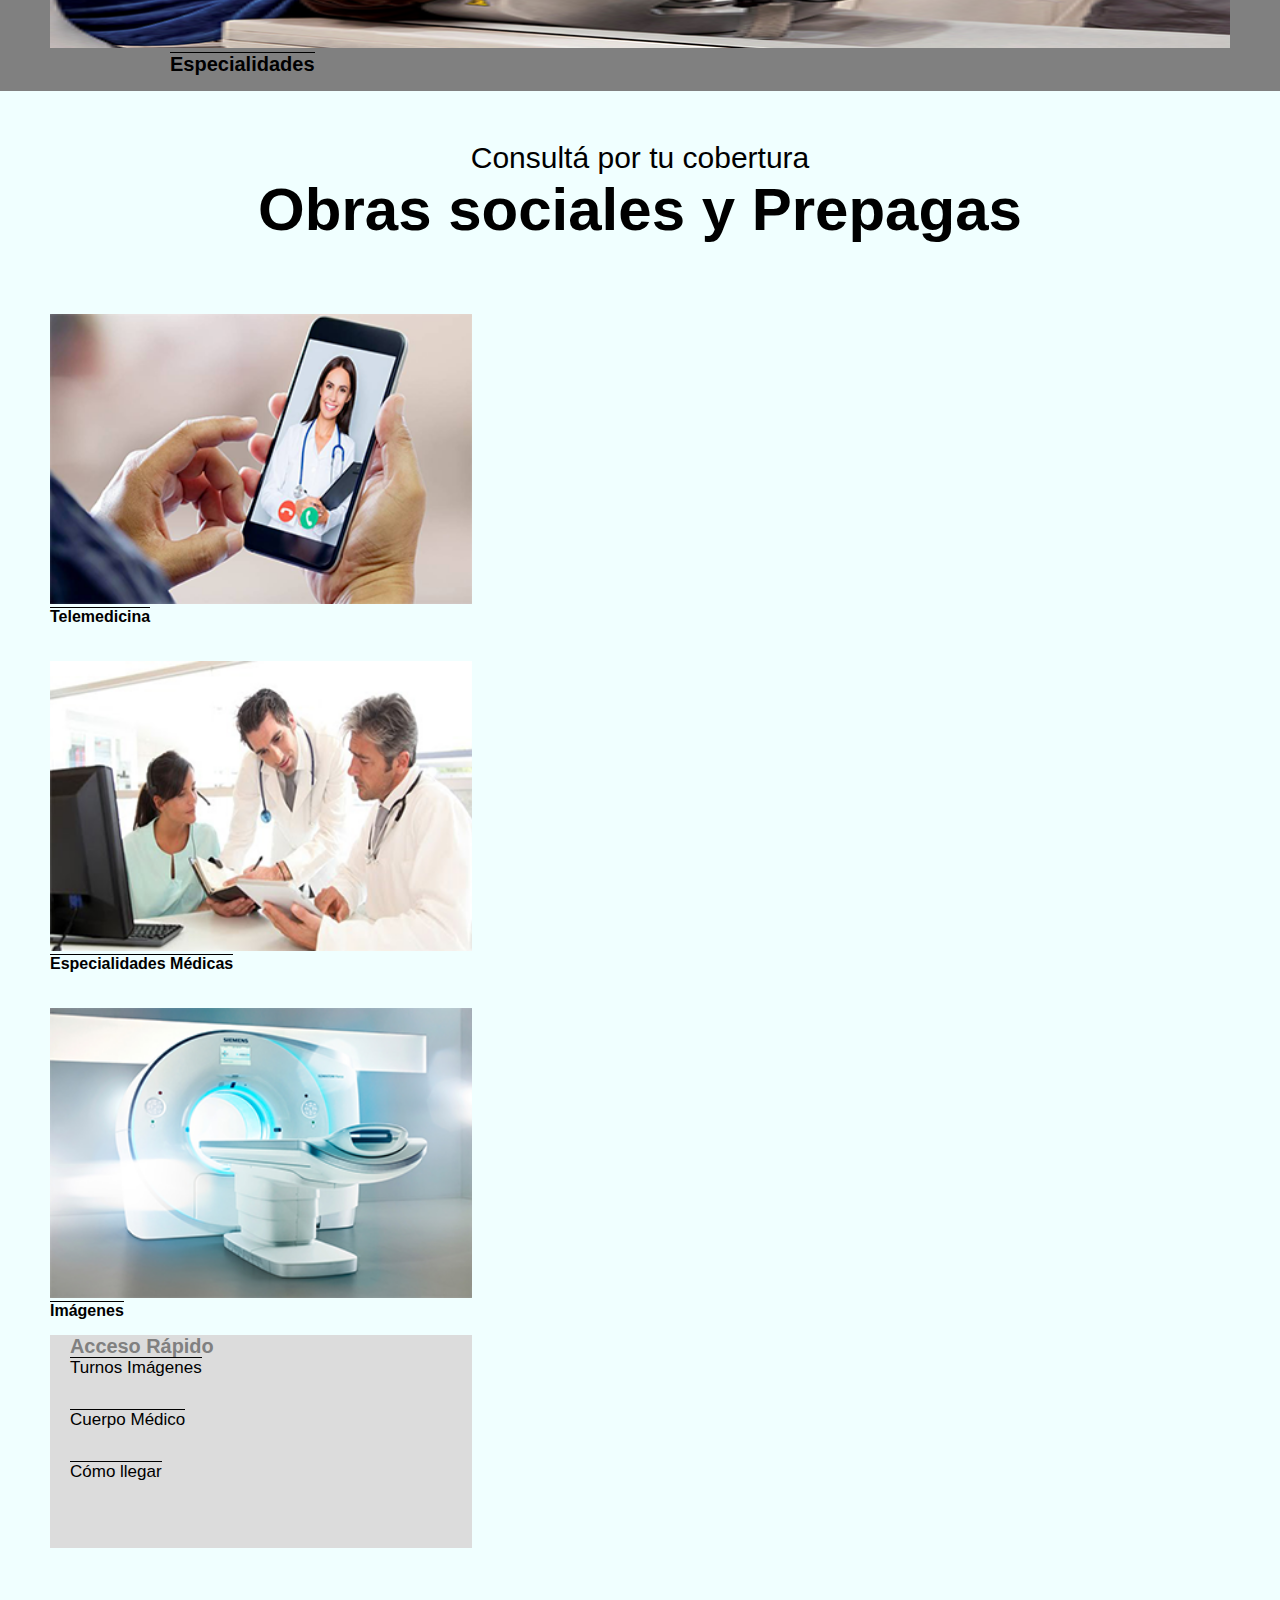
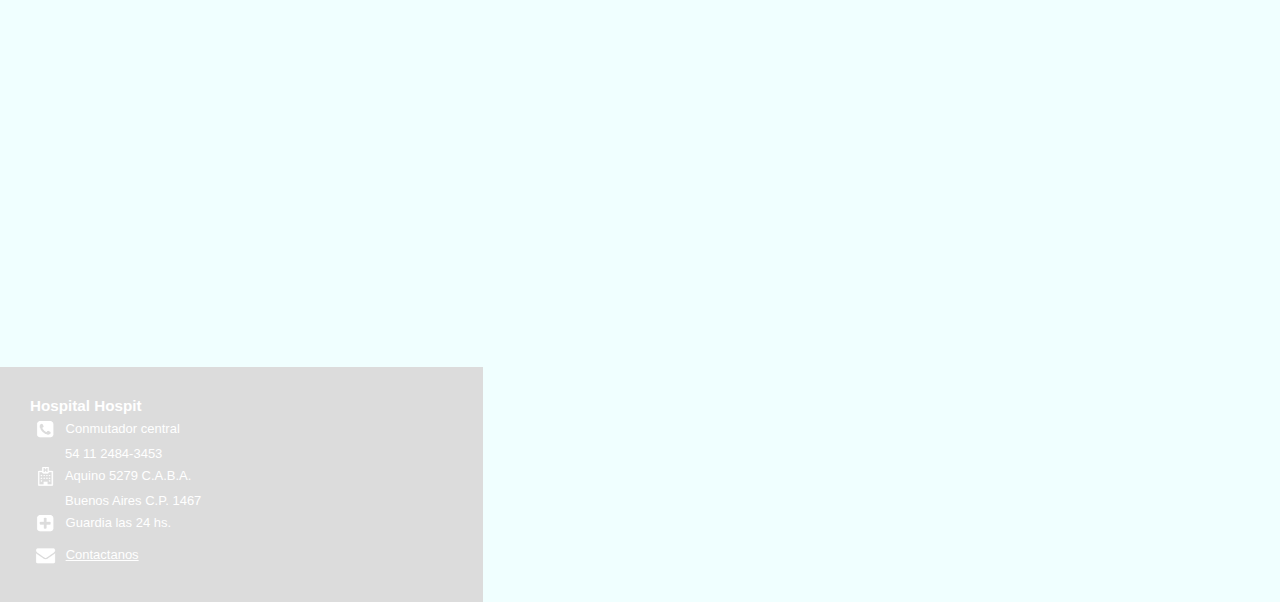
<file: mobilefirts.html>
<!DOCTYPE html>
<html lang="en">
<head>
    <meta charset="UTF-8">
    <meta http-equiv="X-UA-Compatible" content="IE=edge">
    <meta name="viewport" content="width=device-width, initial-scale=1.0"/>
    <title>Hospital Hospit</title>
    <link rel="stylesheet" href="estilos2.css">
    <link href="https://cdn.jsdelivr.net/npm/bootstrap@5.0.1/dist/css/bootstrap.min.css" rel="stylesheet" integrity="sha384-+0n0xVW2eSR5OomGNYDnhzAbDsOXxcvSN1TPprVMTNDbiYZCxYbOOl7+AMvyTG2x" crossorigin="anonymous">
    
</head>
<style>
    
</style>
<body class="tuvieja">
    <div id="inicio"></div>
    <!--Empezando el projecto final-->
    <div class="primerflex">
        <div><img src="img/nuevotitulo.png" alt="" class="imagenylogo"></div>
        <div><img src="img/facebook.png" alt="" class="redessociales">
             <img src="img/instagram.png" alt="" class="redessociales">
        </div>
    </div>
    <!--Inicio de Menu-->
    <header>
        <nav class="nuevomenu">
            <ul class="continuacionmenu">
                <li><a href="#inicio">Inicio</a></li>
                <li><a href="">El Hospital ↓</a>
                    <ul class="submenu">
                        <li><a href="">Historia/Autoridades</a></li>
                        <li><a href="">Cuerpo Medico</a></li>
                    </ul>
                </li>
                <li><a href="">Especialidades ↓</a>
                    <ul class="submenu">
                        <li><a href="">servicios Medicos</a></li>
                        <li><a href="">Diagnosticos por Imagenes</a></li>
                        <li><a href="">Servicio de Laboratorio</a></li>
                        <li><a href="">Telemedicina</a></li>
                    </ul>
                </li>
                <li><a href="coberturamedica.html">Coberturas Medicas</a></li>
                <li><a href="">Consultorios</a></li>
                <li><a href="">Enfermeria ↓</a>
                    <ul class="submenu">
                        <li><a href="">Tecnicatura en Enfermeria</a></li>
                        <li><a href="">Inscripcion Enfermeria</a></li>
                        <li><a href="">Salida Laboral</a></li>
                    </ul>
                </li>
                <li><a href="">Novedades</a></li>
                <li><a href="">Contacto</a></li>

            </ul>
        </nav>
    </header>
</div>
</div>
<!--Imagenes desplazables-->
<div class="slider">
    <ul>
        <li><img src="imgslide/img1.png" alt=""></li>
        <li><img src="imgslide/img2.png" alt=""></li>
        <li><img src="imgslide/img3.png" alt=""></li>
        <li><img src="imgslide/img4.png" alt=""></li>
    </ul>
</div>
<div class="frasedeseparador">La salud no tiene precio, <strong>y el que arriesga es un necio</strong></div>
<div class="separador"></div>

<!--Imagenes Desplazables-->
<!--fin de menu-->
<div class="imagenes-novedades">
    <div class="imagenes-novedades1 efecto">
        <a href=""><img src="img/compu.jpg" alt="" width="100%"></a>	
        <p><b class="hover desplazamiento"><a href="">Novedades</a></b></p>
    </div>
    <div class="imagenes-enfermeria efecto">
        <a href=""><img src="img/residencias.jpg" alt=""  width="100%"></a>	
        <p><b class="hover desplazamiento-2"> <a href="">Enfermeria</a></b></p>
    </div>
    <div class="imagenes-especialidades efecto">
        <a href=""><img src="img/maquina.jpg" alt="" width="100%" ></a>	
        <p><b class="hover desplazamiento-3"><a href="">Especialidades</a></b></p>
    </div>
</div>
</div>
<!--Faciltar al usuario-->
<div class="frasedeseparador2">Consultá por tu cobertura</div>
<div class="frasedeseparador3"><h1>Obras sociales y Prepagas</h1></div>
<div class="separador"></div>
<div class="imagenes-novedades-segundo">
	<div class="imagenes-tele efecto">
    
		<a href="" class="imagen5000"><img src="imgdos/telemedicinatrue.png" alt="" ></a>	
		<p><b class="hover"><a href="">Telemedicina</a></b></p>
    
    
    </div>
    
    <div class="imagenes-especialidades-med efecto">
    	<a href="" class="imagen5000"><img src="imgdos/auditor.png" alt="" ></a>	
		<p><b class="hover"> <a href="">Especialidades Médicas</a></b></p>
    </div>
    
    <div class="imagenes-imagrx efecto">
        <a href="" class="imagen5000"><img src="imgdos/imagenesrx.png" alt="" ></a>	
		<p><b class="hover"><a href="">Imágenes</a></b></p>
    </div>

	<div class="imagenes-accesorapido">	
		<h3>Acceso Rápido</h3>
        <p class="hover"><a href="">Turnos Imágenes</a></p>
        <hr>
        <p class="hover"><a href="">Cuerpo Médico</a></p>
        <hr>
        <p class="hover"><a href="">Cómo llegar</a></p>
	</div>

</div>
</div>
<!--Como LLegar-->
<div>
<div class="comollegar">
    <div id="mapa" class="mapa"><iframe src="https://www.google.com/maps/embed?pb=!1m18!1m12!1m3!1d3476.4291917638607!2d-58.47402070317795!3d-34.67207115668782!2m3!1f0!2f0!3f0!3m2!1i1024!2i768!4f13.1!3m3!1m2!1s0x95bcc95ad08fa82b%3A0xf63d8a342275b65c!2sAquino%205279!5e0!3m2!1ses!2sar!4v1621191804434!5m2!1ses!2sar" width="850" height="400" style="border:0;" allowfullscreen="" loading="lazy"></iframe></div>
    <div class="datos">
    <h3>Hospital Hospit</h3>
    <p><img src="img/telefonito.png" /> Conmutador central<br /><span class="datosSangria">54 11 2484-3453</span></p>
    <p><img src="img/edificio.png" /> Aquino  5279 C.A.B.A.<br /><span class="datosSangria">Buenos Aires C.P. 1467</span></p>
    <p><img src="img/cruzrara.png" /> Guardia las 24 hs.</p>
    <p><img src="img/sobresito.png" /> <a href="">Contactanos</a></p>
    </div>
    </div>


<!--menufinal-->


    
</body>
</html>
</file>
<file: estilos.css>
* {
  padding: 0px;
  margin: 0px;
  -webkit-box-sizing: border-box;
          box-sizing: border-box;
  font-family: sans-serif;
}

body {
  background-color: azure;
}

/*Primer menu index*/
.primerflex {
  display: -webkit-box;
  display: -ms-flexbox;
  display: flex;
  -webkit-box-orient: horizontal;
  -webkit-box-direction: normal;
      -ms-flex-direction: row;
          flex-direction: row;
  -ms-flex-wrap: wrap;
      flex-wrap: wrap;
  -webkit-box-pack: justify;
      -ms-flex-pack: justify;
          justify-content: space-between;
  padding: 10px;
  text-decoration: none;
}

.imagen a img {
  min-height: 30px;
  max-width: 200px;
  max-width: 200px;
  max-height: 30px;
  border-radius: 100px;
  padding: 30px;
  padding-left: 400px;
}

.imagen img {
  -webkit-transition: all 0.5s;
  transition: all 0.5s;
}

.imagen img:hover {
  -webkit-filter: opacity(0.5);
          filter: opacity(0.5);
}

.imagenylogo {
  height: 70px;
  padding-left: ;
}

.turnosonline {
  width: 240px;
  height: 20px;
  border-radius: 300px;
  margin-left: 550px;
  margin-top: 50px;
}

.turnosonline img {
  -webkit-transition: all 0.5s;
  transition: all 0.5s;
}

.turnosonline img:hover {
  -webkit-filter: opacity(0.5);
          filter: opacity(0.5);
}

.redessociales {
  min-height: 0px;
  max-height: 30px;
}



.nuevomenu {
  background-color: gray;
  padding: 0px;
  margin: 0px;
  
}

.quitarseparador a:link{
  border-right: 1px solid black;

}

.nuevomenu ul {
  list-style-type: none;
  padding: 0px;
  margin: 0px;
}


.continuacionmenu > li {
  position: relative;
  display: inline-block;
  padding: 0px;
  margin: 0px;
  
}

.continuacionmenu > li > a {
  display: block;
  padding: 30px 20px;
  color: aliceblue;
  text-decoration: none;
  font-size: 20px;
  border-right: 1px solid aqua;
}

.continuacionmenu li a:hover {
  -webkit-transition: .3s;
  transition: .3s;
  color: aqua;
}

.submenu li a:hover {
  color: black;
  background-color: aqua;
}

.submenu {
  position: absolute;
  background-color: gainsboro;
  visibility: hidden;
  opacity: 0;
  -webkit-transition: opacity .5s;
  transition: opacity .5s;
}

.submenu li a {
  display: block;
  padding: 15px;
  color: white;
  text-decoration: none;
}

.continuacionmenu li:hover .submenu {
  visibility: visible;
  opacity: 1;
}
 
}
.separador{
  border-top: 2px solid aqua;
  height: 2px;
  max-width: 200px;
  padding-bottom: 50px;
  margin: 50px auto 0 auto;
}
.frasedeseparador{
  text-align: center;
  font-size: 30px;
 
}
.slider{
  margin: auto;
  overflow: hidden;
}
.slider ul{
  display: flex;
  padding: 0;
  width: 400%;

  animation: cambio 20s infinite alternate;
}
.slider li{
  width: 100%;
  list-style: none;
}
.slider img{
  width: 100%;
}

@keyframes cambio {
  0% { margin-left: 0;}
  20% { margin-left: 0;}

  25% { margin-left: -100%;}
  45% { margin-left: -100%;}

  50% { margin-left: -200%;}
  70% { margin-left: -200%;}

  75% { margin-left: -300%;}
  100% { margin-left: -300%;}
}

.imagenes-novedades {
  position: relative;
  min-height: 100px;
  max-height: 9000px;
  padding: 0px 50px 15px 50px;
  display: grid;
  font-size: 20px;
  background-color: gray;
  grid-template-columns: repeat(0, 0fr);
  grid-auto-rows: minmax(100px, auto);
  grid-gap: 15px;
  grid-template-areas:
  " tele tele tele especialidadesmed especialidadesmed especialidadesmed imagrx imagrx imagrx ";
  
  
}

.imagenes-novedades a:link{
      color: black;
  text-decoration: none;
        
}

.imagenes-novedades a:visited{
      color: black;
  text-decoration: none;		
}

.imagenes-novedades a:hover{
      color: black;
  transition: all .5s;		
}

.imagenes-novedades1{
  grid-area: tele;
}




.imagenes-enfermeria{
  grid-area: especialidadesmed;		
}

.imagenes-especialidades{
  grid-area: imagrx;
  
}

.imagenes-novedades1 img{
  padding-top: 20px;
  min-height: 250px;
  max-height: 250px;

}

.imagenes-especialidades img{
  padding-top: 20px;
  min-height: 250px;
  max-height: 250px;
}

.imagenes-enfermeria img{
  padding-top: 20px;
  min-height: 250px;
  max-height: 250px;
}

.imagenes-novedades1 img:hover{
  filter: opacity(0.5);
  transition: 0.5s;
}

.imagenes-especialidades img:hover{
  filter: opacity(0.5);
  transition: 0.5s;
}

.imagenes-especialidades img:hover{
  filter: opacity(0.5);
  transition: 0.5s;
}

.desplazamiento{
  padding-left: 80px;
}

.desplazamiento-2{
  padding-left: 80px;
}

.desplazamiento-3{
  padding-left: 120px;
}

.hover a:link{
  border-top: 1px solid aqua;
}


.hover a:hover{
  border-top: 1px solid aqua;
}

.puntos {
  list-style: none;
  min-width: 0px;
  max-width: 150px;
  padding: 10px;
  text-decoration: none;
  text-align: center;
}

.puntos a:hover {
  border-top: 1px solid aqua;
  height: 2px;
  min-width: 0px;
  max-width: 200px;
  padding: 0;
  margin: 50px auto 0 auto;
}

.efecto img {
  -webkit-transition: all 0.5s;
  transition: all 0.5s;
}

.efecto img:hover {
  -webkit-filter: opacity(0.5);
          filter: opacity(0.5);
}

.imagenes-novedades-segundo {
  position: relative;
  min-height: 100px;
  max-height: 9000px;
  padding: 0px 50px 15px 50px;
  display: grid;
  grid-template-columns: repeat(11, 1fr);
  grid-auto-rows: minmax(100px, auto);
  grid-gap: 15px;
  grid-template-areas:
  " tele tele tele especialidadesmed especialidadesmed especialidadesmed imagrx imagrx imagrx accesorapido accesorapido ";
  
  
}

.imagenes-novedades-segundo a:link{
      color: black;
  text-decoration: none;
        
}

.imagenes-novedades-segundo a:visited{
      color: black;
  text-decoration: none;		
}

.imagenes-novedades-segundo a:hover{
      color: black;
  transition: all .5s;		
}

.imagenes-tele{
  grid-area: tele;
}

.imagenes-especialidades-med{
  grid-area: especialidadesmed;		
}

.imagenes-imagrx{
  grid-area: imagrx;
  
}

.imagenes-accesorapido{
  grid-area: accesorapido;
  color: gray;
  background-color:gainsboro;
  padding-bottom: 66px;
  padding-left: 20px;
  padding-right: 20px;
  font-size: 17px;
  margin-bottom: 100px;
  
}

.imagenes-accesorapido hr{
  border: 0px solid black;
  margin: 15px;
  padding-top: 2px;
     
}

.imagenes-accesorapido a:visited{
  color: black;		
}

.imagenes-accesorapido a:visited{
  color:black;		
}
.imagenes-accesorapido a:hover{
  color: black;		
}
  .hover a:hover{
    border-top: 1px solid aqua;	
}
  
.hover a:link{
    border-top: 1px solid black;
 }

.efecto img {
  -webkit-transition: all 0.5s;
  transition: all 0.5s;
}

.efecto img:hover {
  -webkit-filter: opacity(0.5);
          filter: opacity(0.5);
}

.comollegar {
  position: relative;
  min-height: 100px;
  max-height: 9000px;
  display: -ms-grid;
  display: grid;
  -ms-grid-columns: (1fr)[3];
      grid-template-columns: repeat(3, 1fr);
  grid-auto-rows: minmax(100px, auto);
  grid-gap: 0px;
      grid-template-areas: "mapa mapa datos";
}

.mapa {
  -ms-grid-row: 1;
  -ms-grid-column: 1;
  -ms-grid-column-span: 2;
  grid-area: mapa;
  padding: 0px;
  margin: 0px;
}

.datos {
  -ms-grid-row: 1;
  -ms-grid-column: 3;
  grid-area: datos;
  background-color: gainsboro;
  color: white;
  text-align: left;
  padding-left: 30px;
  padding-top: 30px;
  padding-bottom: 30px;
  height: auto;
  font-size: 13px;
}

.datos img {
  vertical-align: middle;
}

.datosSangria {
  padding-left: 35px;
}

.datos a:link, a:hover, a:visited {
  color: white;
  text-decoration: underline;
}




/*Segunda Pagina*/
.hospitalescober1 {
  display: -webkit-box;
  display: -ms-flexbox;
  display: flex;
  -webkit-box-pack: justify;
  -ms-flex-pack: justify;
  justify-content: space-between;
  background-color: white;
  line-height: 60px;
  height: 180px;
  padding: 60px 60px 60px;
  list-style-type: square;
}

.hospitalescober1 ul {
  list-style: square inside;
  color: aqua;
}

.hospitalescober1 a:link {
  color: black;
}

.hospitalescober1 a:visited {
  color: black;
}

.hospitalescober1 a:hover {
  color: aqua;
  -webkit-transition: all 0.3s;
  transition: all 0.3s;
}

/*Tercera Pagina*/
.hospitalescober2 {
  position: relative;
  padding: 0px 50px 15px 50px;
  display: grid;
  grid-template-columns: repeat(3, 1fr);
  grid-auto-rows: minmax(100px, auto);
  grid-gap: 15px;
  

}

.hospitalescober2 ul {
  list-style: none;
  text-decoration: black;
}

}
.cober1{
  color: black;
  
}
.cober2{
  color: aqua;
  line-height: 60px;
  font-size: 22px;
}


/*Cuarta Pagina*/
.historiaauto{
  position: relative;
  display: grid;
  grid-template-columns: repeat(2, 2fr);
  grid-auto-rows: minmax(100px, auto);
  grid-gap: 15px;
    }
 .imagenvieja{
        width: 400px;
    }

.tamañnoimagenhistoria{
    font-size: 20px;

}










@media only screen and (max-width: 1024px) {

  body{
    background-color: aqua;
  }
  .comollegar {
    position: relative;
    min-height: 100px;
    display: grid;
    grid-template-columns: repeat(1, 1fr);
    grid-auto-rows: minmax(100px, auto);
    grid-gap: 0px;
    grid-template-areas: 
    "mapa"
    "datos";
  }
  .img65{
    width: 100%;
  }
}

@media only screen and (max-width: 860px){
   body{
     
    background-color: blue;
   }
   .hospitalescober2{
    grid-template-columns: repeat(2, 1fr);

  }
  .imagenylogo {
    height: 60px;
    padding-left:80px ;
  }
  .redessociales {
    height: 0px;
  }
  .comollegar {
    position: relative;
    min-height: 100px;
    display: grid;
    grid-template-columns: repeat(3, 1fr);
    grid-auto-rows: minmax(100px, auto);
    grid-gap: 0px;
    grid-template-areas: 
    "mapa"
    "datos";
  }
  .img65{
    width: 100%;
  }


   @media only screen and (max-width: 680px){
    body{
      
     background-color: violet;
    }
    .hospitalescober2{
      grid-template-columns: repeat(1, 1fr);

    }
    .imagenylogo {
      height: 60px;
      padding-left:80px ;
    }
    .redessociales {
      height: 0px;
    }
    .comollegar {
      position: relative;
      min-height: 100px;
      display: grid;
      grid-template-columns: repeat(1, 1fr);
      grid-auto-rows: minmax(100px, auto);
      grid-gap: 0px;
      grid-template-areas: 
      "mapa"
      "datos";
    }

    .nuevomenu {
      background-color: gray;
      padding: 0px;
      margin: 0px;
      
    }
    .nuevomenu ul {
      list-style-type: none;
      padding: 0px;
      margin: 0px;
    }
    .img65{
      width: 100%;
    }
 
}




/*# sourceMappingURL=estilos.css.map */


  
  
  

  



}
</file>
<file: estilos2.css>
* {
    padding: 0px;
    margin: 0px;
    -webkit-box-sizing: border-box;
            box-sizing: border-box;
    font-family: sans-serif;
  }
  
  body {
    background-color: azure;
  }
  
  /*Primer menu index*/
  .primerflex {
    display: -webkit-box;
    display: -ms-flexbox;
    display: flex;
    -webkit-box-orient: horizontal;
    -webkit-box-direction: normal;
        -ms-flex-direction: row;
            flex-direction: row;
    -ms-flex-wrap: wrap;
        flex-wrap: wrap;
    -webkit-box-pack: justify;
        -ms-flex-pack: justify;
            justify-content: space-between;
    padding: 10px;
    text-decoration: none;
  }
  
  .imagen a img {
    min-height: 30px;
    max-width: 200px;
    max-width: 200px;
    max-height: 30px;
    border-radius: 100px;
    padding: 30px;
    padding-left: 400px;
  }
  
  .imagen img {
    -webkit-transition: all 0.5s;
    transition: all 0.5s;
  }
  
  .imagen img:hover {
    -webkit-filter: opacity(0.5);
            filter: opacity(0.5);
  }
  
  .imagenylogo {
    height: 60px;
    padding-left:80px ;
  }
  
  .turnosonline {
    width: 240px;
    height: 40px;
    border-radius: 300px;
    margin-left: 550px;
    margin-top: 50px;
  }
  
  .turnosonline img {
    -webkit-transition: all 0.5s;
    transition: all 0.5s;
  }
  
  .turnosonline img:hover {
    -webkit-filter: opacity(0.5);
            filter: opacity(0.5);
  }
  
  .redessociales {
    height: 0px;
  }
  
  
  
  .nuevomenu {
    background-color: gray;
    padding: 0px;
    margin: 0px;
    
  }
  
 .quitarseparador a:link{
    border-right: 1px solid black;

 }

  .nuevomenu ul {
    list-style-type: none;
    padding: 0px;
    margin: 0px;
  }
  
  
  .continuacionmenu > li {
    position: relative;
    display: inline-block;
    padding: 0px;
    margin: 0px;
    
  }
  
  .continuacionmenu > li > a {
    display: block;
    padding: 30px 20px;
    color: aliceblue;
    text-decoration: none;
    font-size: 20px;
    border-right: 1px solid aqua;
  }
  
  .continuacionmenu li a:hover {
    -webkit-transition: .3s;
    transition: .3s;
    color: aqua;
  }
  
  .submenu li a:hover {
    color: black;
    background-color: aqua;
  }
  
  .submenu {
    position: absolute;
    background-color: gainsboro;
    visibility: hidden;
    opacity: 0;
    -webkit-transition: opacity .5s;
    transition: opacity .5s;
  }
  
  .submenu li a {
    display: block;
    padding: 15px;
    color: white;
    text-decoration: none;
  }
  
  .continuacionmenu li:hover .submenu {
    visibility: visible;
    opacity: 1;
  }
  @media screen and (max-width : 760px){
  
  
  
    }
  
    
    
   
  }
  .separador{
    border-top: 2px solid aqua;
    height: 2px;
    max-width: 200px;
    padding-top: 100px;
    padding-bottom: 100px;
    margin: 50px auto 0 auto;
  }
  .frasedeseparador{
    text-align: center;
    font-size: 30px;
    padding-top: 50px;
    padding-bottom: 50px;
  }

  .frasedeseparador2{
    text-align: center;
    font-size: 30px;
    padding-top: 50px;

  }

  .frasedeseparador3{
    text-align: center;
    font-size: 30px;
    padding-bottom: 50px;

  }


  .slider{
    margin: auto;
    overflow: hidden;
  }
  .slider ul{
    display: flex;
    padding: 0;
    width: 400%;
  
    animation: cambio 20s infinite alternate;
  }
  .slider li{
    width: 100%;
    list-style: none;
  }
  .slider img{
    width: 100%;
  }
  
  @keyframes cambio {
    0% { margin-left: 0;}
    20% { margin-left: 0;}
  
    25% { margin-left: -100%;}
    45% { margin-left: -100%;}
  
    50% { margin-left: -200%;}
    70% { margin-left: -200%;}
  
    75% { margin-left: -300%;}
    100% { margin-left: -300%;}
  }
  
  .imagenes-novedades {
    position: relative;
    min-height: 100px;
    padding: 0px 50px 15px 50px;
    display: grid;
    font-size: 20px;
    background-color: gray;
    grid-template-columns: repeat(0, 0fr);
    grid-auto-rows: minmax(100px, auto);
    grid-gap: 15px;
    grid-template-areas:
    " tele "
   "especialidadesmed"
     "imagrx ";
    
    
  }
  
  .imagenes-novedades a:link{
        color: black;
    text-decoration: none;
          
  }
  
  .imagenes-novedades a:visited{
        color: black;
    text-decoration: none;		
  }
  
  .imagenes-novedades a:hover{
        color: black;
    transition: all .5s;		
  }
  
  .imagenes-novedades1{
    grid-area: tele;
  }
  
  
  
  
  .imagenes-enfermeria{
    grid-area: especialidadesmed;		
  }
  
  .imagenes-especialidades{
    grid-area: imagrx;
    
  }
  
  .imagenes-novedades1 img{
    padding-top: 20px;
    height: 250px;
  
  }
  
  .imagenes-especialidades img{
    padding-top: 20px;
    height: 250px;
  }
  
  .imagenes-enfermeria img{
    padding-top: 20px;
    height: 250px;
  }
  
  .imagenes-novedades1 img:hover{
    filter: opacity(0.5);
    transition: 0.5s;
  }
  
  .imagenes-especialidades img:hover{
    filter: opacity(0.5);
    transition: 0.5s;
  }
  
  .imagenes-especialidades img:hover{
    filter: opacity(0.5);
    transition: 0.5s;
  }
  
  .desplazamiento{
    padding-left:120px;
  }
  
  .desplazamiento-2{
    padding-left: 120px;
  }
  
  .desplazamiento-3{
    padding-left: 120px;
  }
  
  .hover a:link{
    border-top: 1px solid aqua;
  }
  
  
  .hover a:hover{
    border-top: 1px solid aqua;
  }
  
  .puntos {
    list-style: none;
    width: 150px;
    padding: 10px;
    text-decoration: none;
    text-align: center;
  }
  
  .puntos a:hover {
    border-top: 1px solid aqua;
    height: 2px;
    max-width: 200px;
    padding: 0;
    margin: 50px auto 0 auto;
  }
  
  .efecto img {
    -webkit-transition: all 0.5s;
    transition: all 0.5s;
  }
  
  .efecto img:hover {
    -webkit-filter: opacity(0.5);
            filter: opacity(0.5);
  }
  
  .imagenes-novedades-segundo {
    position: relative;
    min-height: 100px;
    padding: 0px 50px 15px 50px;
    display: grid;
    grid-template-columns: repeat(11, 1fr);
    grid-auto-rows: minmax(100px, auto);
    grid-gap: 15px;
    grid-template-areas:
    "tele"
    "especialidadesmed"
    "imagrx" 
    "accesorapido";
    
    
  }
  
  .imagenes-novedades-segundo a:link{
        color: black;
    text-decoration: none;
          
  }
  
  .imagenes-novedades-segundo a:visited{
        color: black;
    text-decoration: none;		
  }
  
  .imagenes-novedades-segundo a:hover{
        color: black;
    transition: all .5s;		
  }
  
  .imagenes-tele{
    grid-area: tele;
  }
  
  .imagenes-especialidades-med{
    grid-area: especialidadesmed;		
  }
  
  .imagenes-imagrx{
    grid-area: imagrx;
    
  }
  
  .imagenes-accesorapido{
    grid-area: accesorapido;
    color: gray;
    background-color:gainsboro;
    padding-bottom: 66px;
    padding-left: 20px;
    padding-right: 20px;
    font-size: 17px;
    margin-bottom: 100px;
    
  }
  
  .imagen5000 img{
    padding-top: 20px;
    height: 310px;

  }
  
  .imagenes-accesorapido hr{
    border: 0px solid black;
    margin: 15px;
    padding-top: 2px;
       
  }
  
  .imagenes-accesorapido a:visited{
    color: black;		
  }
  
  .imagenes-accesorapido a:visited{
    color:black;		
  }
  .imagenes-accesorapido a:hover{
    color: black;		
  }
    .hover a:hover{
      border-top: 1px solid aqua;	
  }
    
  .hover a:link{
      border-top: 1px solid black;
   }
  
  .efecto img {
    -webkit-transition: all 0.5s;
    transition: all 0.5s;
  }
  
  .efecto img:hover {
    -webkit-filter: opacity(0.5);
            filter: opacity(0.5);
  }
  
  .comollegar {
    position: relative;
    min-height: 100px;
    display: -ms-grid;
    display: grid;
    -ms-grid-columns: (1fr)[3];
        grid-template-columns: repeat(3, 1fr);
    grid-auto-rows: minmax(100px, auto);
    grid-gap: 0px;
    grid-template-areas: 
    "mapa"
    "datos";
  }
  
  .mapa {
    -ms-grid-row: 1;
    -ms-grid-column: 1;
    -ms-grid-column-span: 2;
    grid-area: mapa;
    padding: 0px;
    margin: 0px;
  }
  
  .datos {
    -ms-grid-row: 1;
    -ms-grid-column: 3;
    grid-area: datos;
    background-color: gainsboro;
    color: white;
    text-align: left;
    padding-left: 30px;
    padding-top: 30px;
    padding-bottom: 30px;
    height: auto;
    font-size: 13px;
  }
  
  .datos img {
    vertical-align: middle;
  }
  
  .datosSangria {
    padding-left: 35px;
  }
  
  .datos a:link, a:hover, a:visited {
    color: white;
    text-decoration: underline;
  }
  
  
  
  
  /*Segunda Pagina*/
  .hospitalescober1 {
    display: -webkit-box;
    display: -ms-flexbox;
    display: flex;
    -webkit-box-pack: justify;
    -ms-flex-pack: justify;
    justify-content: space-between;
    background-color: white;
    line-height: 60px;
    height: 180px;
    padding: 60px 60px 60px;
    list-style-type: square;
  }
  
  .hospitalescober1 ul {
    list-style: square inside;
    color: aqua;
  }
  
  .hospitalescober1 a:link {
    color: black;
  }
  
  .hospitalescober1 a:visited {
    color: black;
  }
  
  .hospitalescober1 a:hover {
    color: aqua;
    -webkit-transition: all 0.3s;
    transition: all 0.3s;
  }
   .mapa iframe{
       width: 483px;
       height: 300px;
   }
  
  
  /*# sourceMappingURL=estilos.css.map */
</file>
